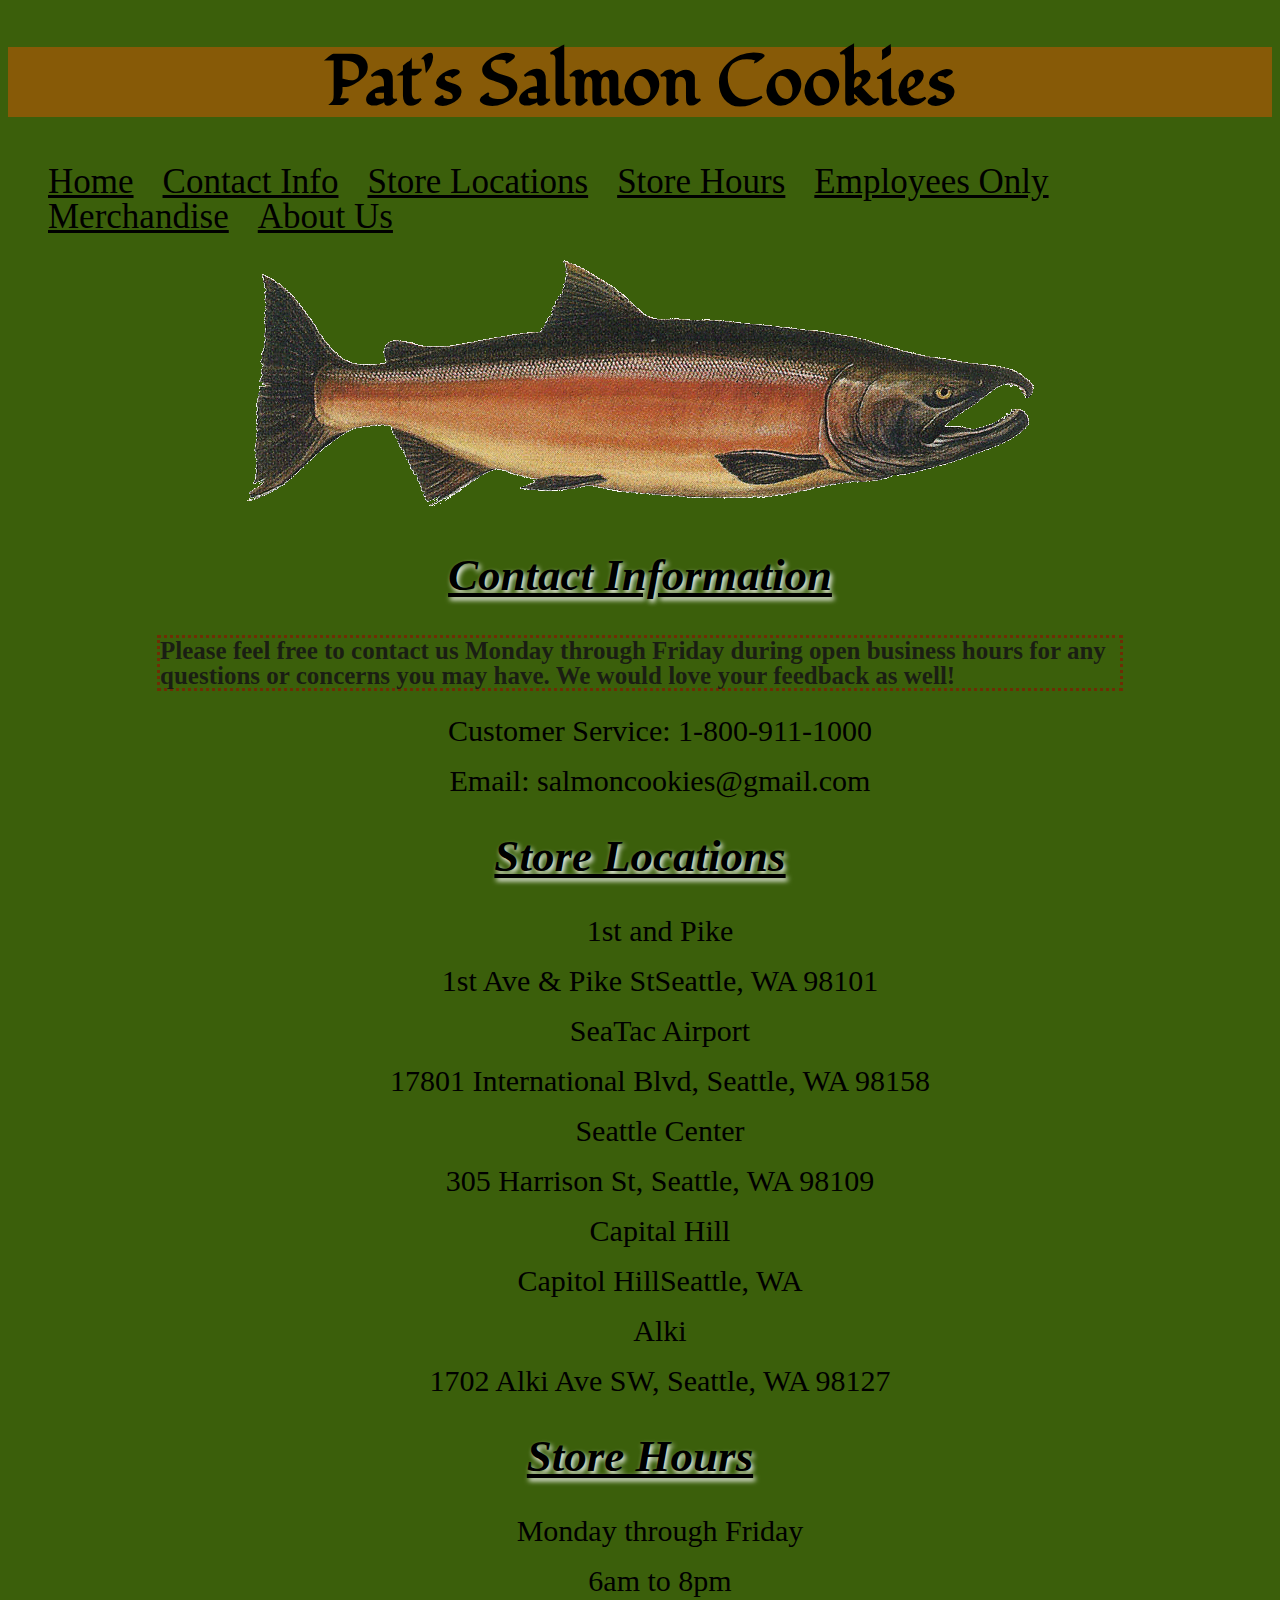
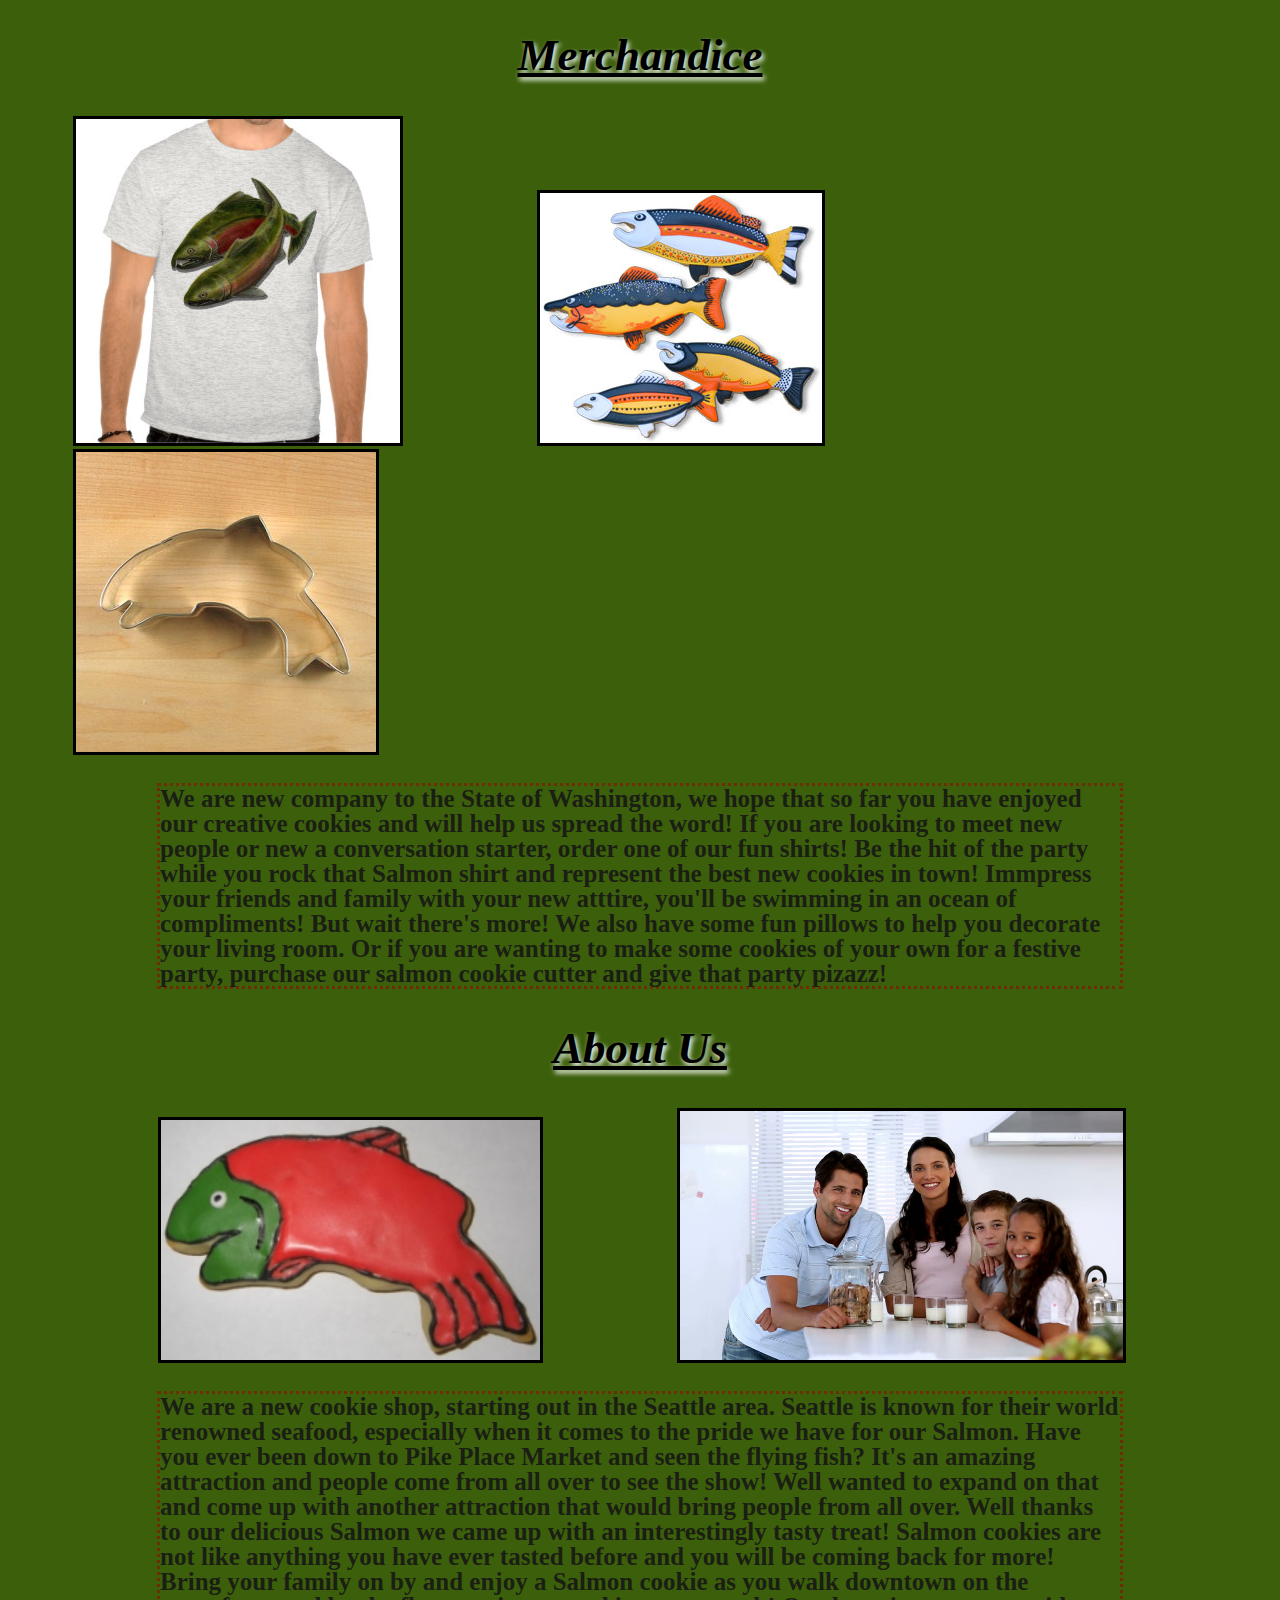
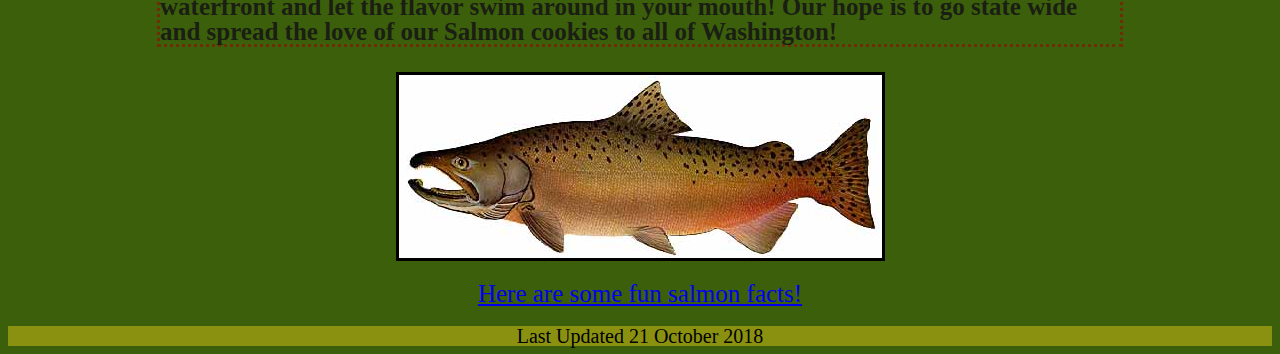
<file: index.html>
<!DOCTYPE html>
<html>

<head>
    <title>Pat's Salmon Cookies</title>
    <link rel="stylesheet" type="text/css" href="css/homestyle.css"/>
    <link rel="stylesheet" type="text/css" href="css/reset.css"/>
    <link href="https://fonts.googleapis.com/css?family=Fondamento|Ultra" rel="stylesheet">
</head>

<body>
    <h1 id="home">Pat's Salmon Cookies</h1>
    <header>
        <nav>
            <ul>
                <li><a href="#home">Home</a></li>
                <li><a href="#contact-info">Contact Info</a></li>
                <li><a href="#store-locations">Store Locations</a></li>
                <li><a href="#store-hours">Store Hours</a></li>
                <li><a href="sales.html">Employees Only</a></li>
                <li><a href="#merchandise">Merchandise</a></li>
                <li><a href="#about-us">About Us</a></li>
            </ul>
            <img src="img/salmon.png" alt="picture of a salmon" titel="picture os a salmon">
        </nav>
    </header>

    <main>
        <h2 id="contact-info">Contact Information</h2>
        <p>Please feel free to contact us Monday through Friday during open business hours for any questions or concerns you may have. We would love your feedback as well!</p>
        <ul>
            <li>Customer Service: 1-800-911-1000</li>
            <li>Email: salmoncookies@gmail.com</li>
        </ul>
        <h2 id="store-locations">Store Locations</h2>
        <ul>
            <li>1st and Pike</li>
            <li>1st Ave & Pike StSeattle, WA 98101</li>
        </ul>
        <ul>
            <li>SeaTac Airport</li>
            <li>17801 International Blvd, Seattle, WA 98158</li>
        </ul>
        <ul>
            <li>Seattle Center</li>
            <li>305 Harrison St, Seattle, WA 98109</li>
        </ul>
        <ul>
            <li>Capital Hill</li>
            <li>Capitol HillSeattle, WA</li>
        </ul>
        <ul>
            <li>Alki</li>
            <li>1702 Alki Ave SW, Seattle, WA 98127</li>
        </ul>
        <h2 id="stroe-hours">Store Hours</h2>
        <ul>
            <li>Monday through Friday</li>
            <li>6am to 8pm</li>
        </ul>

        <h2 id="merchandise">Merchandice</h2>
        <img src="img/shirt (1).jpg" alt="salmon shirt" title="salmon shirt">
        <img src="img/fish.jpg" alt="fish pillows" title="fish pillows" >
        <img src="img/cutter.jpeg" alt="slamon cookie cutter" title="slamon cookie cutter">
        <p>We are new company to the State of Washington, we hope that so far you have enjoyed our creative cookies and will help us spread the word! If you are looking to meet new people or new a conversation starter, order one of our fun shirts! Be the hit of the party while you rock that Salmon shirt and represent the best new cookies in town! Immpress your friends and family with your new atttire, you'll be swimming in an ocean of compliments! But wait there's more! We also have some fun pillows to help you decorate your living room. Or if you are wanting to make some cookies of your own for a festive party, purchase our salmon cookie cutter and give that party pizazz!</p>

        <h2 id="about-us">About Us</h2>
        <img id="cookie" src="img/frosted-cookie.jpg" alt ="frosted slamon cookie" title="frosted slamon cookie">
        <img id="family" src="img/family.jpg" alt="picture of happy family" title="picture of happy family" >
        <p>We are a new cookie shop, starting out in the Seattle area. Seattle is known for their world renowned seafood, especially when it comes to the pride we have for our Salmon. Have you ever been down to Pike Place Market and seen the flying fish? It's an amazing attraction and people come from all over to see the show! Well wanted to expand on that and come up with another attraction that would bring people from all over. Well thanks to our delicious Salmon we came up with an interestingly tasty treat! Salmon cookies are not like anything you have ever tasted before and you will be coming back for more! Bring your family on by and enjoy a Salmon cookie as you walk downtown on the waterfront and let the flavor swim around in your mouth! Our hope is to go state wide and spread the love of our Salmon cookies to all of Washington! </p>
        
        <img id="fish" src="img/chinook.jpg" alt="picture of chinook fish" title="picture of chinook fish">
        <li id="facts"><a href="https://blog.wwf.ca/blog/2015/03/19/did-you-know-10-amazing-things-about-salmon/">Here are some fun salmon facts!</a></li>
    </main>
<footer>Last Updated 21 October 2018</footer>
    
</body>
</html>
</file>
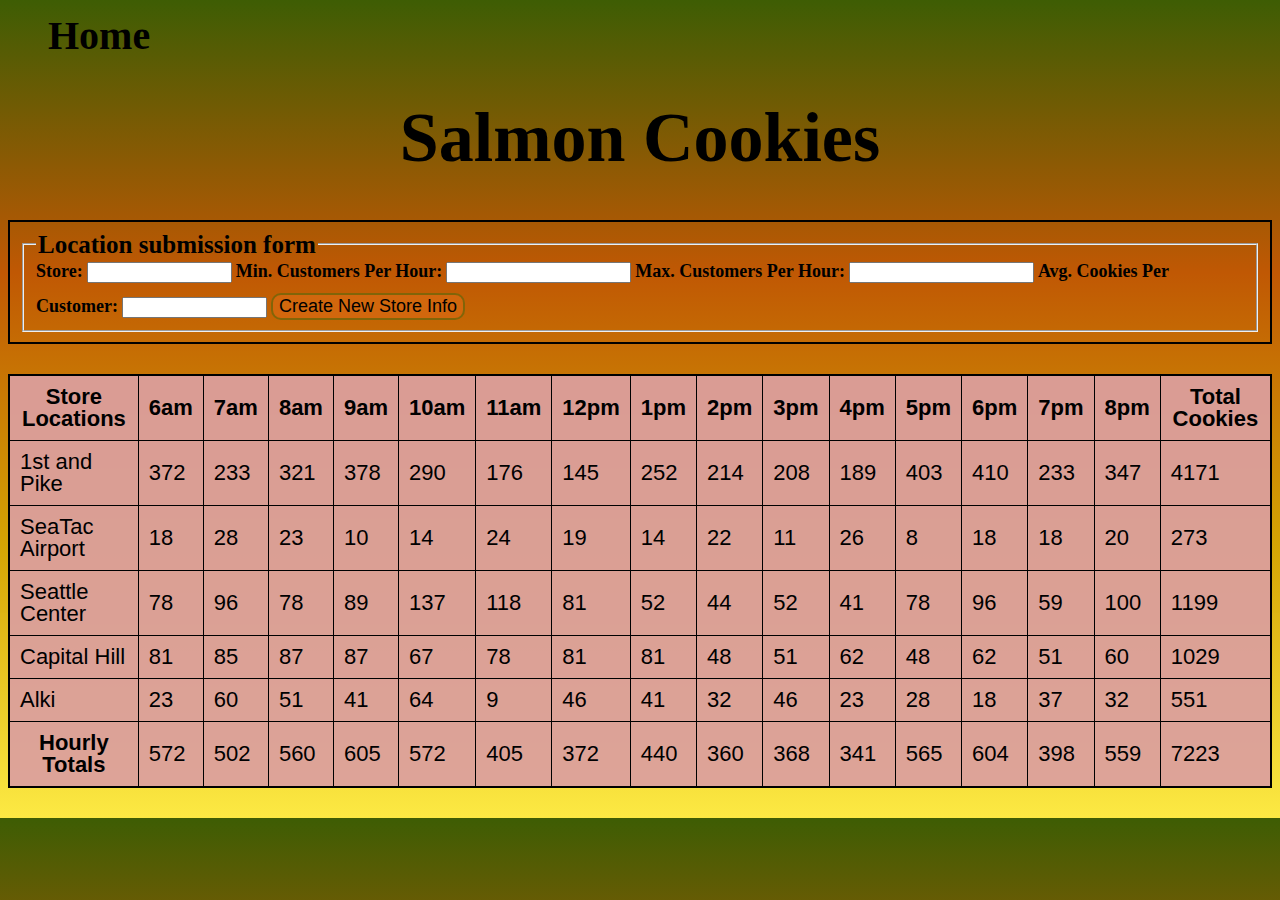
<file: sales.html>
<!DOCTYPE html>
<html>

<head>
    <meta charset="utf-8" />
    <title>Cookie Object</title>
    <link rel="stylesheet" type="text/css" href="css/style.css" />
    <link rel="stylesheet" type="text/css" href="css/reset.css"/>
    
</head>

<body>
    <nav>
        <ul>
            <li class="index"><a href="index.html">Home</a></li>
        </ul>
    </nav>
    <h1>Salmon Cookies</h1>
    
    <form id="store-form">
        <fieldset>
            <legend>Location submission form</legend>

            <label for="name">Store:</label>
            <input name="name" type="text" size="15" required />

            <label for="minCusotmersPerHour">Min. Customers Per Hour:</label>
            <input name="minCustomersPerHour" type="number" size="15" required />
            
            <label for="maxCustomersPerHour">Max. Customers Per Hour:</label>
            <input name="maxCustomersPerHour" type="number" size="15" required />

            <label for="avgCookiesPerCustomer">Avg. Cookies Per Customer:</label>
            <input name="avgCookiesPerCustomer" type="text" size="15" required />

            <button type="submit">Create New Store Info</button>
        </fieldset>
    </form>

    <table id = "cookies"></table>

    <script src="app.js"></script>
</body>
</html>
</file>
<file: css/homestyle.css>
html{
    background: rgb(59, 95, 11);
}
body h1{
    text-align: center;
    font-size: 70px;
    background: rgba(153, 89, 6, 0.808);
    font-family: 'Ultra', serif;
    font-family: 'Fondamento', cursive;
}
header ul li{
    display: inline-block;
    font-size: 35px;
    cursor: pointer;
    margin-right: 25px;
    text-decoration: underline;
}
header ul li:hover{
    color: white;
}
header a{
    text-decoration: none;
    color: inherit;
}
header img{
    display: block;
    margin-left: auto;
    margin-right: auto;
    padding: 10px;
}
h2{
    text-align: center;
    font-size: 45px;
    text-decoration: underline;
    font-style: italic;
    text-shadow: 2px 3px 5px white;
}
main ul li{
    text-align: center;
    font-size: 30px;
}
p{
    font-size: 25px;
    margin-left: auto;
    margin-right: auto;
    font-family: serif;
    border: dotted rgb(109, 46, 4);
    color: rgba(22, 21, 21, 0.89);
    font-weight: bold;
    width: 960px;

}
#family{
    width: 35%;
}
#cookie{
    width: 30%;
    margin-left: 150px;
}
#fish{
    display: block;
    margin-left: auto;
    margin-right: auto;
    margin-bottom: 20px;
}
main img{
    display: inline-block;
    margin-left: 65px;
    margin-right: 65px;
    border: solid black;
}
main li{
    font-size: 25px;
    text-align: center;
    text-decoration: none;
    color: inherit;
    margin-bottom: 20px;
    cursor: pointer;
}
#home, #contact-info, #store-locations, #store-hours, #merchandise, #about-us{
    scroll-behavior: auto;
}
 a:hover{
    color: white;
}
footer{
    background:rgba(158, 158, 18, 0.795);
    font-size: 20px;
    text-align: center;
    font-family: serif;
}
</file>
<file: css/style.css>
html{
    background: linear-gradient(hsl(81, 92%, 19%),rgb(192, 88, 4), rgb(212, 164, 4), rgba(252, 233, 66, 0.993));
}
table{
    border: 2px solid black;
    margin: 30px;
    margin-right: auto;
    margin-left: auto;
    background-color:rgba(219, 159, 159, 0.932);
}
table th, td{
    border: 1px solid black;
}
th, td{
    padding:10px;
    font-size: 22px;
    font-family: sans-serif;
}
#store-form{
    border: 2px solid black; 
    padding: 10px;
}
h1{
    font-size:70px;
    text-align: center;
}
fieldset label{
    font-size: 18px;
    font-family:serif;
    font-weight: bold;
}
legend{
    font-size: 25px;
    font-weight: bold;
}
button{
    border-radius: 10px;
    box-shadow: 5px, 5px, 20px 0 rgba(0,0,0,0.2), 0 6px 20px 0 rgba(0,0,0,0.19);
    background-color: rgba(212, 105, 16, 0.822);
    color: black;
    border: 2px solid rgba(2, 97, 2, 0.39);
    font-size: 18px;
    margin-top: 10px;
    cursor: pointer;
}
button:hover{
    background-color: white;
    color: black;
}
body a{
    font-size: 40px;
    font-family:serif;
    font-weight: bold;
    text-decoration: none;
    color: inherit
}
body ul li:hover{
    color: white;
}
</file>
